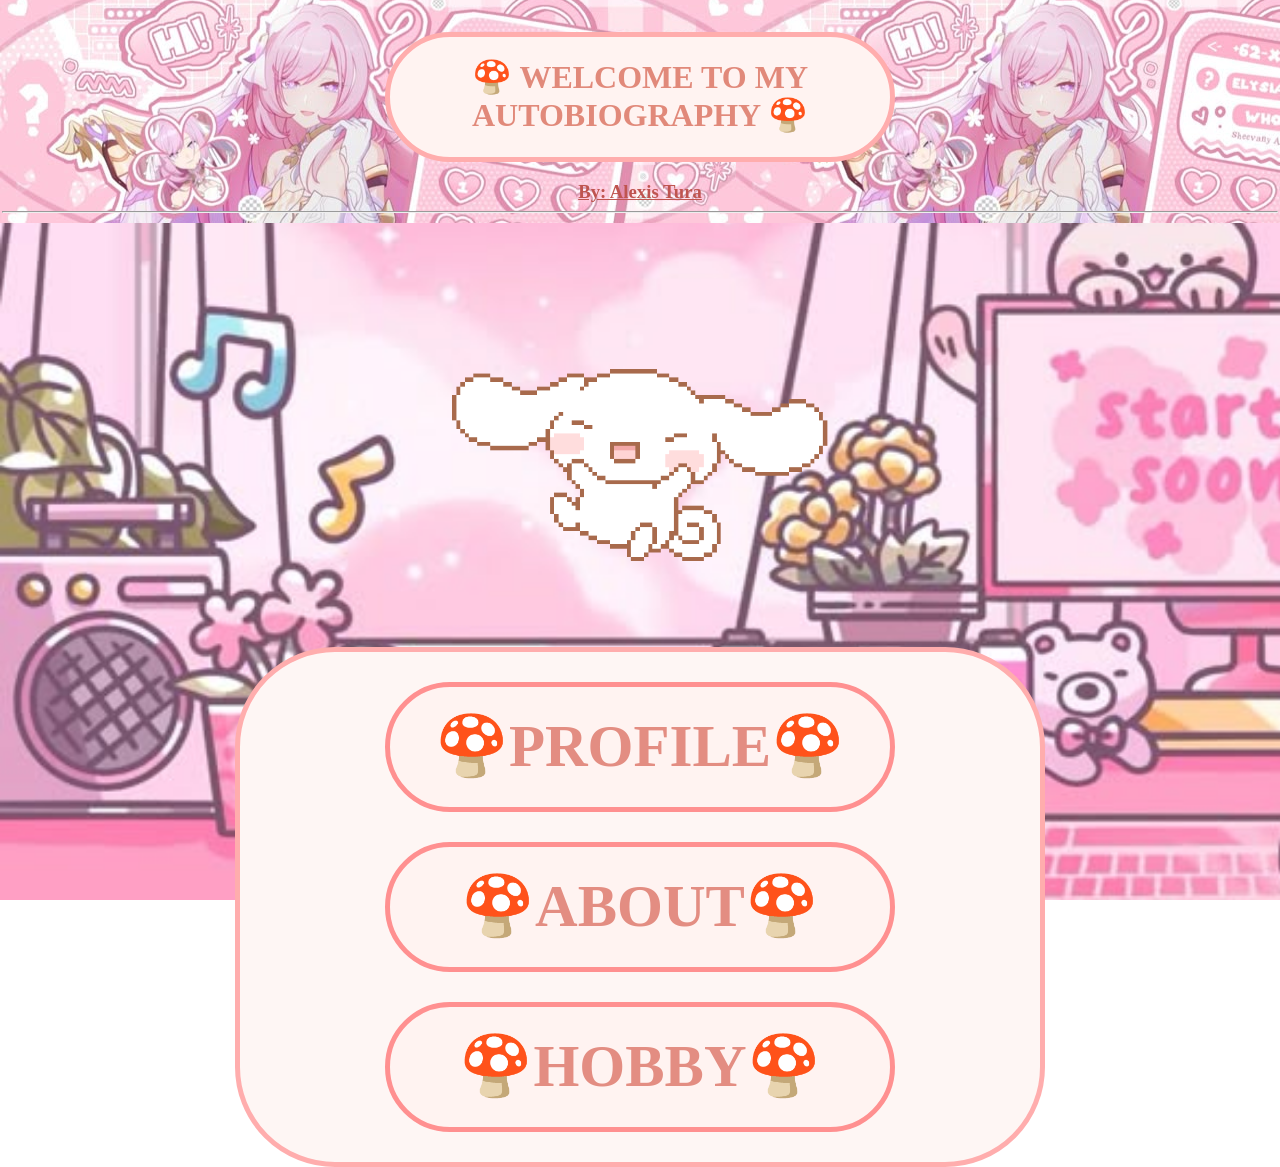
<file: index.html>
<!DOCTYPE html>
<html lang="en">
<head>
    <meta charset="UTF-8">
    <meta name="viewport" content="width=device-width, initial-scale=1.0">
    <title>Autobiography</title>
      <link rel="stylesheet" href="style.css">
      <link rel="shortcut icon" type="image/jpg" href="favicon.jpg">
      <style>
        header{
            /*background-color: #de4e4eaa;*/
             background-image: url('hi.jpeg');
             background-position: 0%;
            padding: 2px;
        }
        body{
            /*background: linear-gradient(100deg, #ffe7e4,#dd857a);*/
            margin: 0;
            padding: 0;
            background-image: url('Twitch  • Stream Screens  • Youtube   • Stream….jpeg');
            background-size: cover;
            background-attachment: fixed;
            width: 100%;
            height: 300px


        }
      
       a{
        text-decoration: none;
        color: #e38d82;
       }
       h1 a:hover{
        color: white
       }
       .alexis{
        color: rgb(191, 84, 79);
       }
       

      </style>

</head>

<body>
    <header>
  <div class="first">
    <h1>🍄 WELCOME TO MY AUTOBIOGRAPHY 🍄</h1>
  </div>
  <h3 class="alexis"><u>By: Alexis Tura</u></h3>
  <hr>
  </header>

    <img src="gif1.gif" class="gif1">

    


  <div class="outterborder">
  <h1 class="h1border11"><a href="profile.html">🍄PROFILE🍄</a></h1>
   <h1 class="h1border12"><a href="about.html">🍄ABOUT🍄</a></h1>
   <h1 class="h1border13"><a href="hobby.html">🍄HOBBY🍄</a></h1>
         </div>
<audio controls autoplay loop hidden>
  <source src="4K Beautiful Anime Scenery.mp3" type="audio/mp3">
</audio>
</body>
</html>
</file>
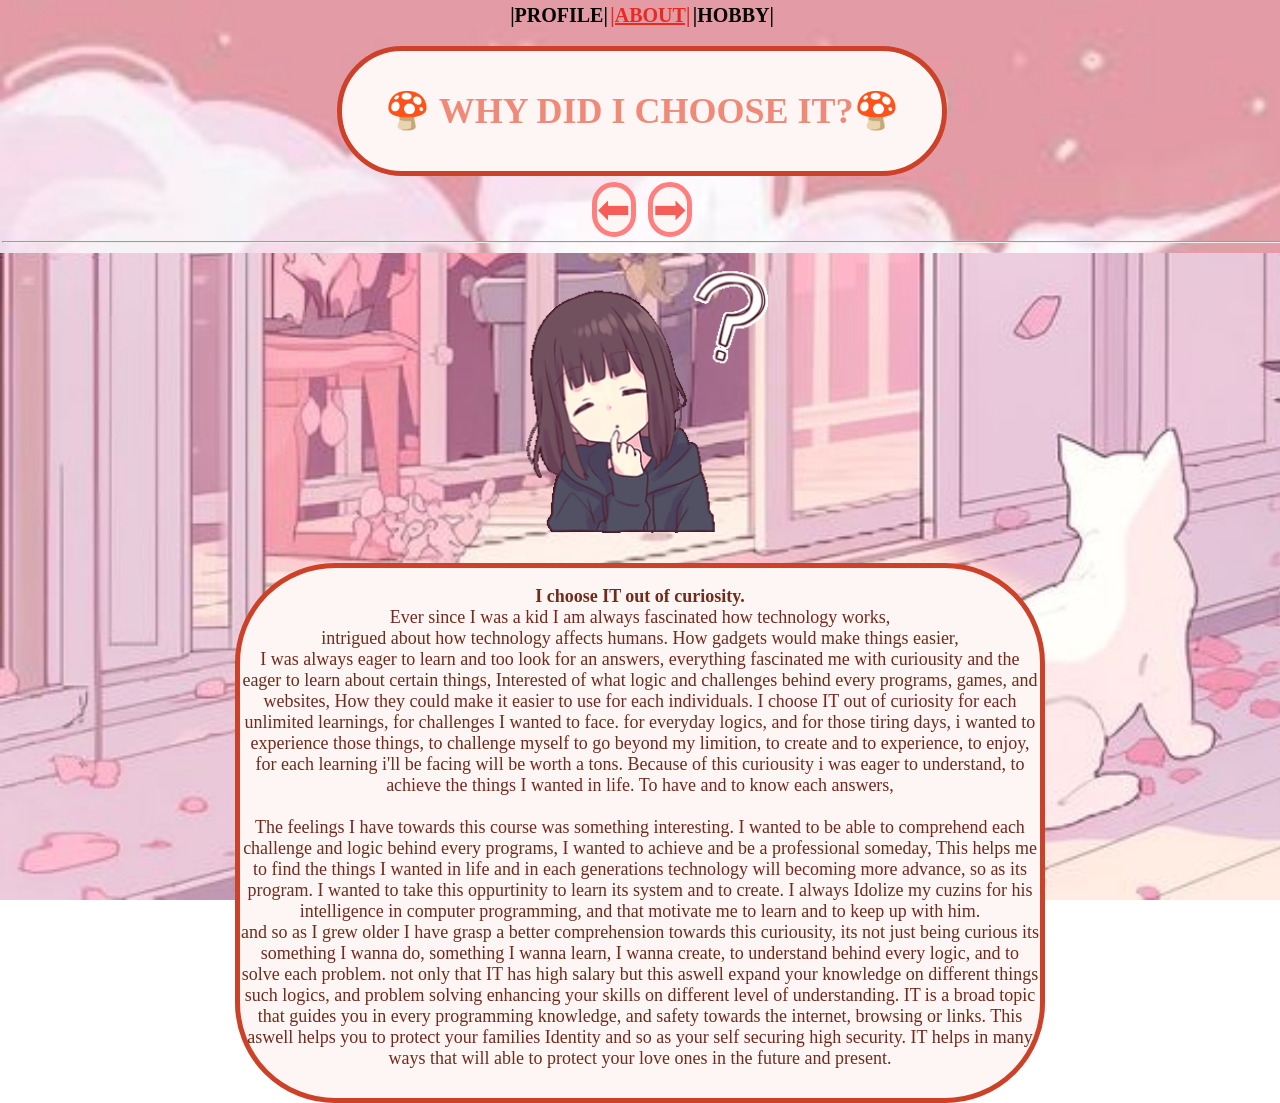
<file: about.html>
<!DOCTYPE html>
<html lang="en">
<head>
    <meta charset="UTF-8">
    <meta name="viewport" content="width=device-width, initial-scale=1.0">
    <title>Autobiography</title>
      <link rel="stylesheet" href="style.css">
      <link rel="shortcut icon" type="image/jpg" href="favicon.jpg">
      <style>
        header{
            /*background-color: #362121aa;*/
             background-image: url('b571dd670089358065821e0e3fcd41f3.jpg');
           background-position: 0%;
           background-size: cover;
            background-attachment: fixed;
            width: 100%;
            height:250\0px;
            padding: 2px;
            padding: 2px;
        }
        body{
            /*background: linear-gradient(100deg, #ffe7e4,#dd857a);*/
            margin: 0;
            padding: 0;
               background-image: url('58343084672050d45aa757caca4970e3.jpg');
            margin: 0;
            padding: 0;
             background-size: cover;
            background-attachment: fixed;
            width: 100%;
            height: 300px
        }
      a{
        text-decoration: none;
        color: #dd857a;
      }
      a:hover{
        color: white;
      }
      .head{
        background-color: #e4ccc9;
        padding: 2px;
        height: 30px;
      }
      </style>
      </head>
      <body>
        <header class="head">
            <h1 class="profile4">|PROFILE|</h1>
            <h1 class="profile5"><u>|ABOUT|</u></h1>
            <h1 class="profile6">|HOBBY|</h1>
        </header>
        <header>
<div class="third">
<h1> 🍄 WHY DID I CHOOSE IT?🍄</h1>
</div>
<div class="arrow">
    <a href="profile.html" class="previous1">⬅</a>
             <a href="hobby.html" class="next1">➡</a>
</div>
<hr>
        </header>
        <img class = "img33" src = "0eedb1708500b0f0a1fcfdb2a5fe3f5b.gif">
<div class="about21">
  <p>
       <strong> I choose IT out of curiosity. </strong><br>
Ever since I was a kid I am always fascinated how technology works,<br> 
intrigued about how technology affects humans.
How gadgets would make things easier,<br>
I was always eager to learn and too look for 
an answers, 
everything fascinated me with curiousity
 and the eager to learn about certain things, 
Interested of what logic and challenges behind every programs, games, and websites,
How they could make it easier to use for each individuals.
I choose IT out of curiosity for each
unlimited learnings,
for challenges I wanted to face. for everyday logics,
and for those tiring days, i wanted to experience those things,
 to challenge 
myself to go beyond my limition, to create and to experience, to enjoy, for 
each learning i'll be facing will be worth a tons.
 Because of this curiousity i was
eager to understand, to achieve the things I wanted in life.
To have and to know each answers, 
    <br>
<br>
The feelings I have towards this course 
was something interesting. I wanted to be able to comprehend each challenge and logic behind 
every programs,
I wanted to achieve and be a professional someday,
 This helps me to find the things
I wanted in life
and in each generations technology
will becoming more advance,
so as its program. I wanted to take this oppurtinity
to learn its system and to create.
I always Idolize my cuzins for his intelligence in computer programming, and that motivate me to learn and to keep up with him.<br>
and so as I grew older I have grasp a better comprehension towards this
curiousity, its not just being curious its something I wanna do,
 something I wanna learn,
I wanna create, to understand behind every logic, and to solve each problem.
not only that IT has high salary but this aswell expand your knowledge on different things such logics,
and problem solving 
enhancing your skills on different level of understanding. IT is a broad topic 
that guides you in every programming knowledge,
and safety towards the internet, browsing
or links. This aswell helps you to protect your families Identity and so as your self
securing high security.
 IT helps in many ways that will able to protect your love ones in the future and present.
    </p>
</div>
      </body>
</file>
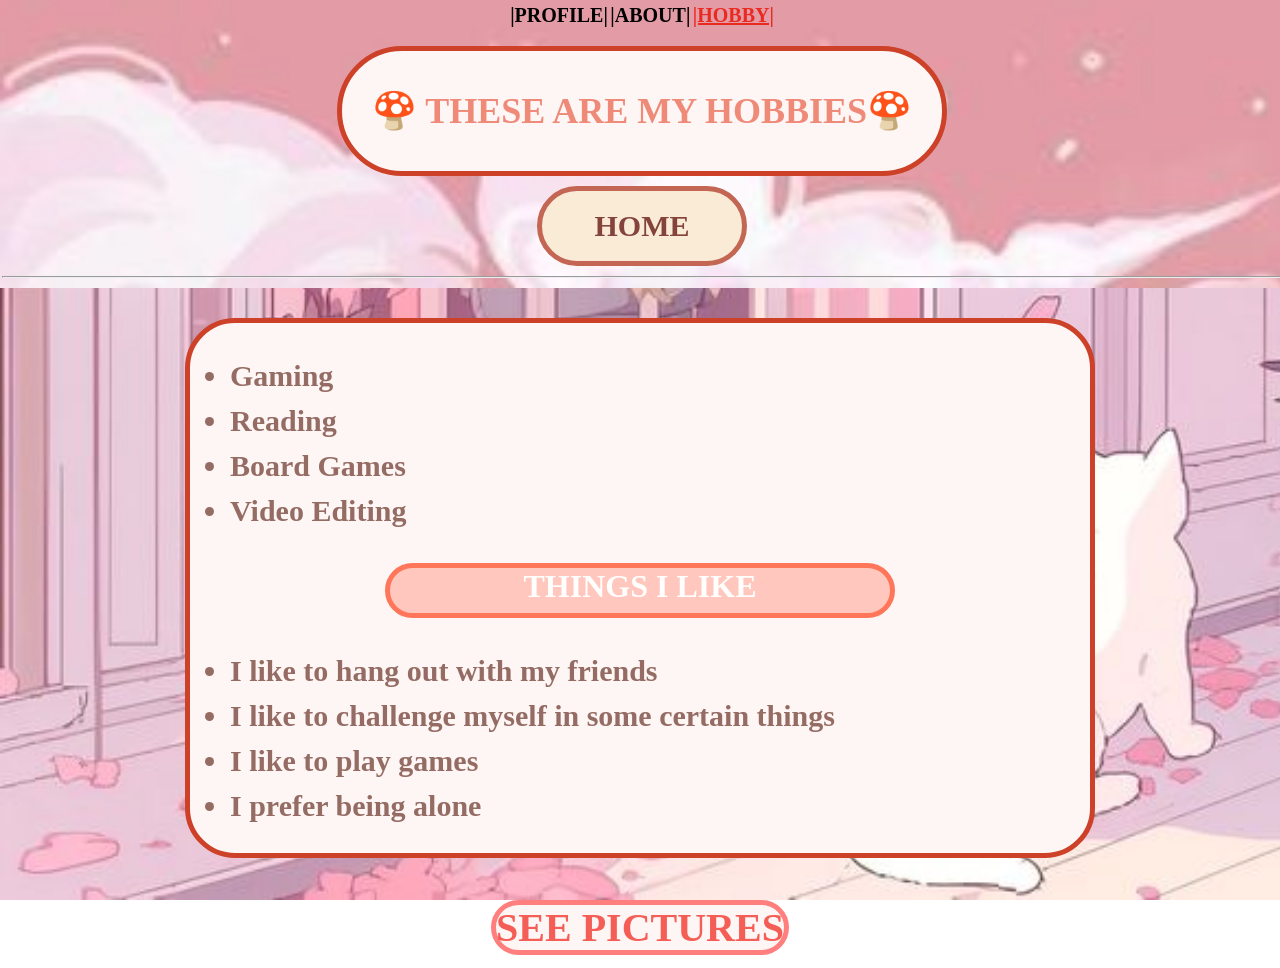
<file: hobby.html>
<!DOCTYPE html>
<html lang="en">
<head>
    <meta charset="UTF-8">
    <meta name="viewport" content="width=device-width, initial-scale=1.0">
    <title>Autobiography</title>
      <link rel="stylesheet" href="style.css">
      <link rel="shortcut icon" type="image/jpg" href="favicon.jpg">
      <style>
        header{
           /* background-color: #7d4343aa;*/
            padding: 2px;
             background-image: url('b571dd670089358065821e0e3fcd41f3.jpg');
           background-position: 0%;
           background-size: cover;
            background-attachment: fixed;
            width: 100%;
            height:250px;
            padding: 2px;
        }
        body{
           /* background: linear-gradient(100deg, #ffe7e4,#dd857a);*/
            margin: 0;
            padding: 0;
            background-image: url('58343084672050d45aa757caca4970e3.jpg');
            margin: 0;
            padding: 0;
             background-size: cover;
            background-attachment: fixed;
            width: 100%;
            height: 300px
        }
      a{
        text-decoration: none;
        color: #84433b;
      }
      a:hover{
        color: white;
        text-align: center;
      }
      .head{
        background-color: #e4ccc9;
        padding: 2px;
        height: 30px;
      }
      .imgs{
        width: 400px;
        height: 300px;
        
      
      }
      </style>
      </head>
      <body>
        <header class="head">
            <h1 class="profile7">|PROFILE|</h1>
            <h1 class="profile8">|ABOUT|</h1>
            <h1 class="profile9"><u>|HOBBY|</u></h1>
        </header>
        <header>
<div class="third">
<h1> 🍄 THESE ARE MY HOBBIES🍄</h1>
</div>
<div class="home1">
    <h1 class="home"><a href="index.html">HOME</a></h1>
            
</div>
<hr>
        </header>
        <div class="hobby21">
          <ul class="hob">
              <li><b>Gaming</b></li>
  <li><b>Reading</b></li>
  <li><b>Board Games</b></li>
<li><b>Video Editing</b></li>

      
          </ul>
          <div class="hob21">
            <h1 class="things"> THINGS I LIKE</h1>
              <ul>
    <li><b>I like to hang out with my friends</li>
    <li>I like to challenge myself in some certain things</li>
    <li>I like to play games</li>
    <li>I prefer being alone</b></li>
    </ul>
</ul> 
          </div>
          </div>
         
          <div class="arrow21">
   <h1> <a href="pics.html" class="previous1">SEE PICTURES</a>
    </h1>
    
      </body>
</file>
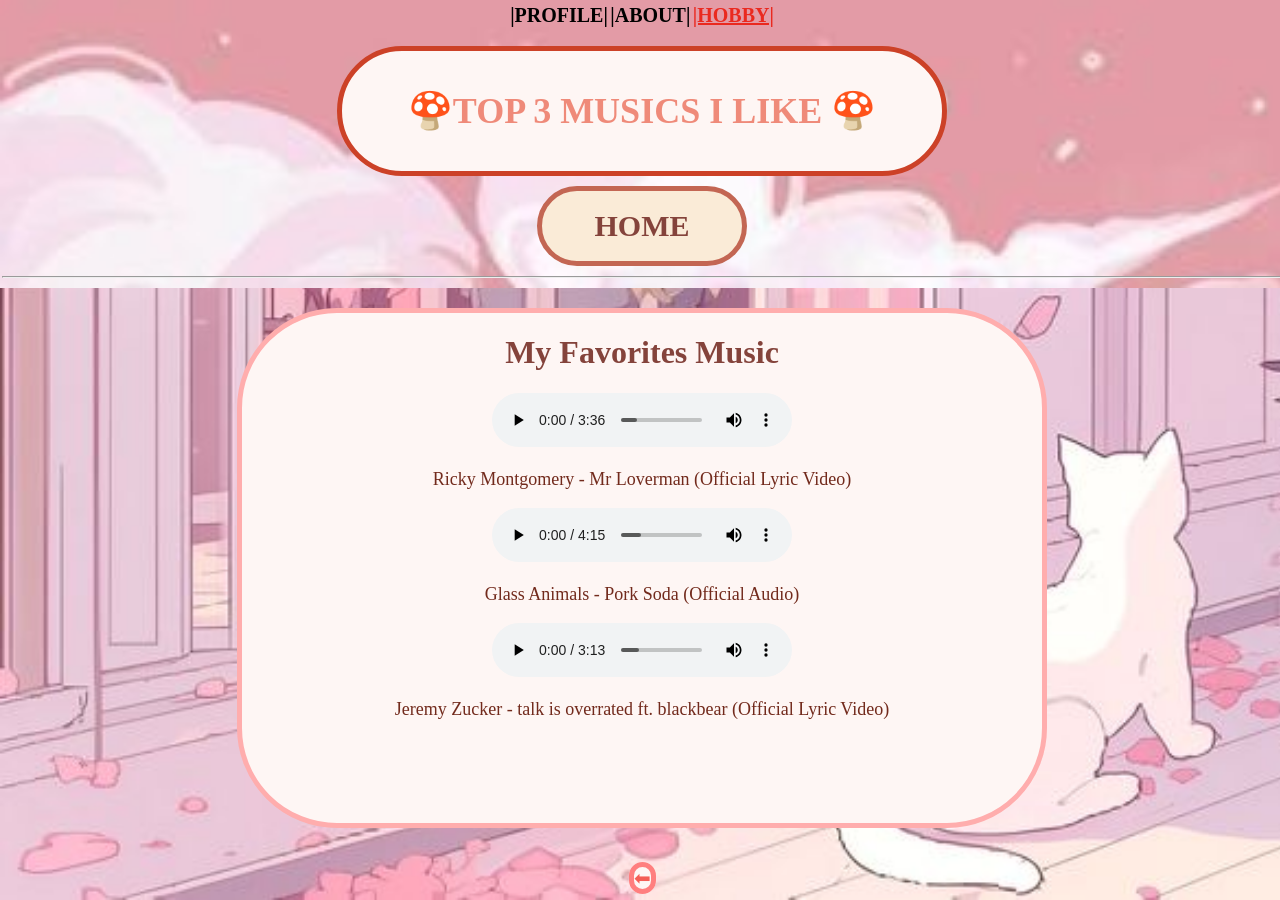
<file: music.html>
<!DOCTYPE html>
<html lang="en">
<head>
    <meta charset="UTF-8">
    <meta name="viewport" content="width=device-width, initial-scale=1.0">
    <title>Autobiography</title>
      <link rel="stylesheet" href="style.css">
      <link rel="shortcut icon" type="image/jpg" href="favicon.jpg">
      <style>
        header{
           /* background-color: #7d4343aa;*/
            padding: 2px;
             background-image: url('b571dd670089358065821e0e3fcd41f3.jpg');
           background-position: 0%;
           background-size: cover;
            background-attachment: fixed;
            width: 100%;
            height:250px;
            padding: 2px;
        }
        body{
           /* background: linear-gradient(100deg, #ffe7e4,#dd857a);*/
            margin: 0;
            padding: 0;
            background-image: url('58343084672050d45aa757caca4970e3.jpg');
            margin: 0;
            padding: 0;
             background-size: cover;
            background-attachment: fixed;
            width: 100%;
            height: 300px
        }
      a{
        text-decoration: none;
        color: #84433b;
      }
      a:hover{
        color: white;
        text-align: center;
      }
      .head{
        background-color: #e4ccc9;
        padding: 2px;
        height: 30px;
      }
      .imgs{
        width: 400px;
        height: 300px;
      }
      .music{
        text-align: center;
        color: #84433b;
      }
      </style>
      </head>
      <body>
        <header class="head">
            <h1 class="profile7">|PROFILE|</h1>
            <h1 class="profile8">|ABOUT|</h1>
            <h1 class="profile9"><u>|HOBBY|</u></h1>
        </header>
        <header>
<div class="third">
<h1> 🍄TOP 3 MUSICS I LIKE    🍄</h1>
</div>
<div class="home1">
    <h1 class="home"><a href="index.html">HOME</a></h1>
            
</div>
<hr>
      <div class="music">
        <h1> My Favorites Music</h1>
        <div class="musics">
        <audio controls>
            <source src="music1.mp3" type="audio/mpeg">
        </audio>
        <p>Ricky Montgomery - Mr Loverman (Official Lyric Video)</p>
        <audio controls>
            <source src="music2.mp3" type="audio/mpeg">
        </audio>
        <p>
Glass Animals - Pork Soda (Official Audio)</p>
 <audio controls>
            <source src="music3.mp3" type="audio/mpeg">
        </audio>
        <p>
Jeremy Zucker - talk is overrated ft. blackbear (Official Lyric Video)</p>
        </div>
      </div>
          <div class="arrow21">
    </h1>
             <a href="pics.html" class="next1">⬅</a>
      </body>
</file>
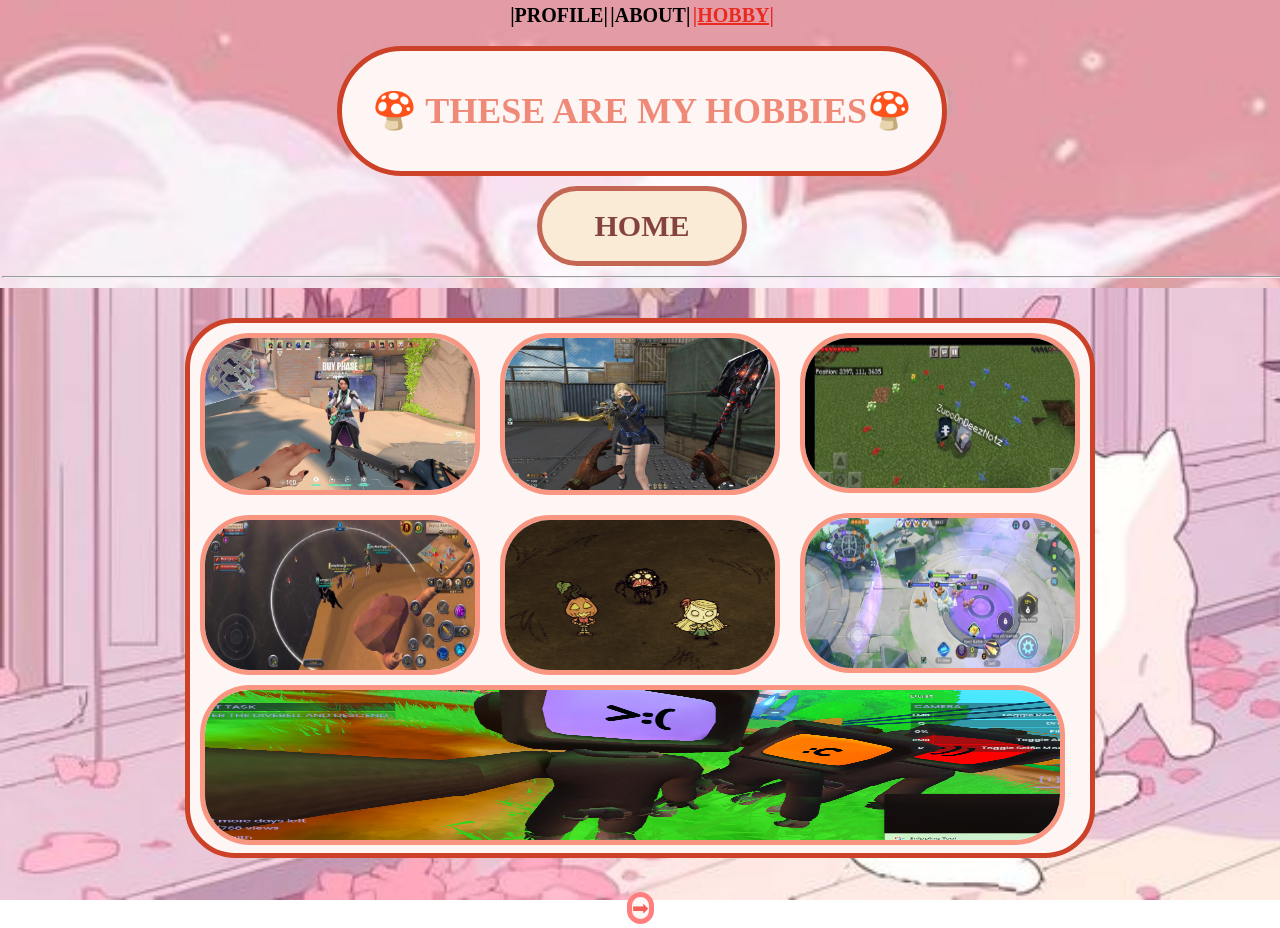
<file: pics.html>
<!DOCTYPE html>
<html lang="en">
<head>
    <meta charset="UTF-8">
    <meta name="viewport" content="width=device-width, initial-scale=1.0">
    <title>Autobiography</title>
      <link rel="stylesheet" href="style.css">
      <link rel="shortcut icon" type="image/jpg" href="favicon.jpg">
      <style>
        header{
           /* background-color: #7d4343aa;*/
            padding: 2px;
             background-image: url('b571dd670089358065821e0e3fcd41f3.jpg');
           background-position: 0%;
           background-size: cover;
            background-attachment: fixed;
            width: 100%;
            height:250px;
            padding: 2px;
        }
        body{
           /* background: linear-gradient(100deg, #ffe7e4,#dd857a);*/
            margin: 0;
            padding: 0;
            background-image: url('58343084672050d45aa757caca4970e3.jpg');
            margin: 0;
            padding: 0;
             background-size: cover;
            background-attachment: fixed;
            width: 100%;
            height: 300px
        }
      a{
        text-decoration: none;
        color: #84433b;
      }
      a:hover{
        color: white;
        text-align: center;
      }
      .head{
        background-color: #e4ccc9;
        padding: 2px;
        height: 30px;
      }
      .imgs{
        width: 400px;
        height: 300px;
        
      
      }
      </style>
      </head>
      <body>
        <header class="head">
            <h1 class="profile7">|PROFILE|</h1>
            <h1 class="profile8">|ABOUT|</h1>
            <h1 class="profile9"><u>|HOBBY|</u></h1>
        </header>
        <header>
<div class="third">
<h1> 🍄 THESE ARE MY HOBBIES🍄</h1>
</div>
<div class="home1">
    <h1 class="home"><a href="index.html">HOME</a></h1>
            
</div>
<hr>
        </header>
        <div class="hobby21">
        <img class="m1" src="pic1.jpg">
        <img class="m2" src="pic2.jpg">
        <img class="m3" src="pic3.jpg">
        <img class="m4" src="ss1.webp">
        <img class="m5" src="ss2.webp">
        <img class="m6" src="image.webp">
        <img class="m7" src="image3.jpg">
    
          </div>
          </div>
         
          <div class="arrow21">
    </h1>
             <a href="music.html" class="next1">➡</a>
      </body>
</file>
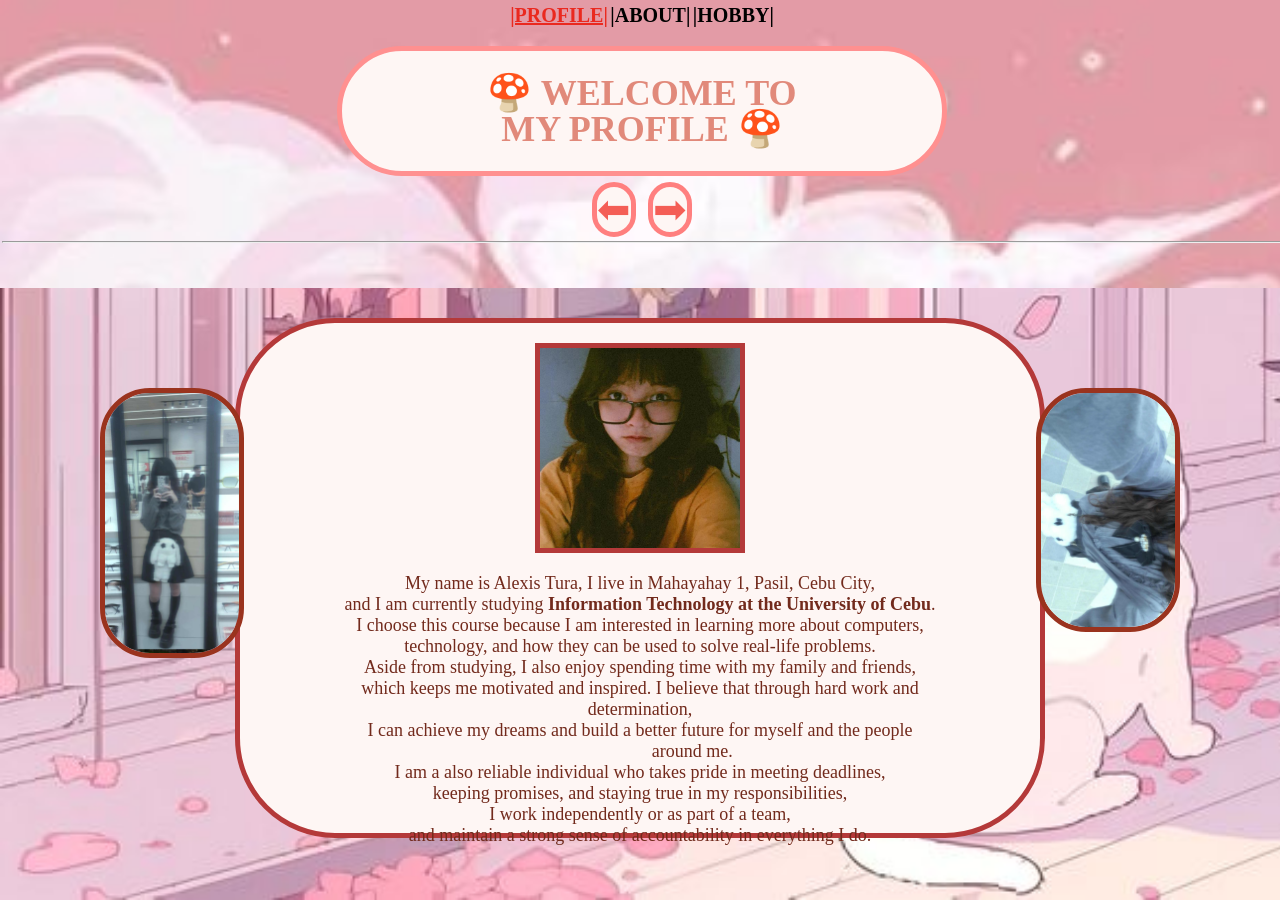
<file: profile.html>
<!DOCTYPE html>
<html lang="en">
<head>
    <meta charset="UTF-8">
    <meta name="viewport" content="width=device-width, initial-scale=1.0">
    <title>Autobiography</title>
      <link rel="stylesheet" href="style.css">
      <link rel="shortcut icon" type="image/jpg" href="favicon.jpg">
      <style>
        header{
           /* background-color: #9b3b3baa;*/
           background-image: url('b571dd670089358065821e0e3fcd41f3.jpg');
           background-position: 0%;
           background-size: cover;
            background-attachment: fixed;
            width: 100%;
            height:250px;
            padding: 2px;
            
        }
        body{
            /*background: linear-gradient(100deg, #ffe7e4,#dd857a);*/
            background-image: url('58343084672050d45aa757caca4970e3.jpg');
            margin: 0;
            padding: 0;
             background-size: cover;
            background-attachment: fixed;
            width: 100%;
            height: 300px
        }
      a{
        text-decoration: none;
        color: #dd857a;
      }
      a:hover{
        color: white;
      }
      .head{
        background-color: #e4ccc9;
        padding: 2px;
        height: 30px;
      }
      p{
        text-align: center;
      }
      </style>
      </head>
      <body>
        <header class="head">
            <h1 class="profile1"><u>|PROFILE|</u></h1>
            <h1 class="profile2">|ABOUT|</h1>
            <h1 class="profile3">|HOBBY|</h1>
        </header>
        <header>
<div class="second">
<h1> 🍄 WELCOME TO<br>MY PROFILE 🍄</h1>
</div>
<div class="arrow">
    <a href="index.html" class="previous1">⬅</a>
             <a href="about.html" class="next1">➡</a>
</div>
<hr>
 </header>
 <div class=" profile21">
  <img class= "img21" src ="img1.jpeg" >
  <img class= "img22"src = "img2.jpeg" >
 </div>
<div class=" profile12">
    <img src="d4c90eb0dff8e1452e8e91f54e70f563.png" class="image1">
  <p class="profile21">My name is Alexis Tura, I live in Mahayahay 1, Pasil, Cebu City,<br>
        and I am currently studying <strong> Information Technology at the University of Cebu</strong>.<br>
         I choose this course because I am interested in learning more about computers,<br>
          technology, and how they can be used to solve real-life problems.<br>
         Aside from studying, I also enjoy spending time with my family and friends, <br>
         which keeps me motivated and inspired.
          I believe that through hard work and determination,<br>
           I can achieve my dreams and build a better future for myself and the people around me.<br>
          I am a also reliable individual who takes pride in meeting deadlines,
          <br>keeping promises, and staying true in my responsibilities,<br>
         I work independently or as part of a team,<br>
          and maintain a strong sense of accountability in everything I do.</p>
</div>

      </body>
</file>
<file: style.css>
.gif2{
   float: left;
   width: 20%;
   right: 50px;

}
.gif3{
     float: right;
   width: 30%;
   display: grid;

}
.first{
    text-align: center;
    color: rgb(225, 137, 122);
    border-style:inherit;
    border-radius: 500px;
    border: 5px  solid;
    background-color: rgb(255, 243, 241);
    border-color: rgb(255, 173, 173);
    margin: 30px auto;
    width: 500px;
    height: 120px;
}
.first:hover{
    color: #C26D5B;
}
.alexis{
    text-align: center;
        line-height: 0;
        color: #3b2723;
}
.outterborder{
      border-style:inherit;
    border-radius: 100px;
    border: 5px  solid;
    background-color: rgb(254, 246, 244);
    border-color: rgb(255, 173, 173);
    margin: 30px auto;
    width: 800px;
    height: 510px;
}
.h1border11{
    text-align: center;
    line-height: 2.0;
    font-size: 59px;
     border-style:double;
    border-radius: 500px;
    border: 5px solid;
    background-color: rgb(255, 243, 241);
    border-color:  rgb(255, 144, 144);
    margin: 30px auto;
    width: 500px;
    height: 120px;
  
    
}
.h1border12{
     text-align: center;
    line-height: 2.0;
    font-size: 59px;
     border-style:double;
    border-radius: 500px;
    border: 5px solid;
    background-color: rgb(255, 243, 241);
    border-color: rgb(255, 144, 144);
    margin: 30px auto;
    width: 500px;
    height: 120px;
}
.h1border13{
text-align: center;
    line-height: 2.0;
    font-size: 59px;
     border-style:double;
    border-radius: 500px;
    border: 5px solid;
    background-color: rgb(255, 243, 241);
    border-color: rgb(255, 144, 144);
    margin: 30px auto;
    width: 500px;
    height: 120px;
}
 .h1border11:hover{
        border-color: #CC4127;
        background-color: #FC9886;
 }
 .h1border12:hover{
        border-color: #CC4127;
        background-color: #FC9886;
 }
  .h1border13:hover{

        border-color: #CC4127;
        background-color: #FC9886;
 }
     /* up to this one is my indexhtml*/
.second{
    text-align: center;
     color: rgb(225, 137, 122);
      border-style:inherit;
     font-size: 18px;
     line-height: 1.0;
    border-radius: 500px;
    border: 5px  solid;
    background-color: rgb(254, 246, 244);
    border-color:  rgb(255, 144, 144);
    margin: 10px auto;
    width: 600px;
    height: 120px;
}
.arrow{
    text-align: center;
    font-size: 40px;
    line-height: 2.;
}
.previous1{
   text-align: center;
    color:  rgb(244, 94, 86);
    border-style:inherit;
    border-radius: 500px;
    border: 5px  solid;
    background-color: rgb(254, 246, 244);
    border-color: rgb(255, 127, 127);
    margin: 1px;
    width: 500px;
    height: 120px;
}
.previous1:hover{
    background-color: #f3c0b6;
    border-color: #ffffff;
}
.next1{
       text-align: center;
    color: rgb(244, 94, 86);
    border-style:inherit;
    border-radius: 500px;
    border: 5px  solid;
    background-color: rgb(254, 246, 244);
    border-color: rgb(255, 127, 127);
    margin: 1px;
    width: 500px;
    height: 120px;
}
.next1:hover{
        background-color: #f3c0b6;
    border-color: #ffffff;
}

.img21{
  float:left;
 margin: 100px;
    width: 10.5%;
    border: solid 5.5px;  
    border-radius: 50px;
    color: #9a331e;
}
.img22{
  float:right;
 margin: 100px;
    width: 10.5%;
      border: solid 5.5px;  
    border-radius: 50px;
    color: #9a331e;
}
.profile1{
 text-align: center;
 display: inline-block;
 color: hsl(3, 83%, 52%);
}
.profile2{
 text-align: center;
 display: inline-block;
}
.profile3{
 text-align: center;
 display: inline-block;
}
.head{
    text-align: center;
    font-size: 10px;
    line-height: 1.0px;
}
.profile12{
        border-style:inherit;
    border-radius: 100px;
    border: 5px  solid;
    background-color: rgb(254, 246, 244);
    border-color: rgb(180, 57, 57);
    margin: 30px auto;
    width: 800px;
    height: 510px;
    
}
.image1{
  border-style:inherit;
    border: 5px  solid;
    background-color: rgb(254, 246, 244);
    border-color: rgb(180, 57, 57);
    margin: 20px auto;
    width: 200px;
    height: 200px
}
img{
    display: block;
     margin: 10px auto;
    width: 30%;
}
p{
    text-align: center;
    color: #722a1c;
    font-size: large;
}
/* sa taas ani kay code sa profile*/
.profile4{
 text-align: center;
 display: inline-block;

}
.profile5{
 text-align: center;
 display: inline-block;
  color: hsl(3, 83%, 52%);
}
.profile6{
 text-align: center;
 display: inline-block;
}
.head{
    text-align: center;
    font-size: 10px;
    line-height: 1.0px;
}
.third{
    text-align: center;
     color: rgb(239, 138, 121);
      border-style:inherit;
     font-size: 18px;
     line-height: 2.0;
    border-radius: 500px;
    border: 5px  solid;
    background-color: rgb(254, 246, 244);
    border-color: #CC4127;
    margin: 10px auto;
    width: 600px;
    height: 120px;
}
.about21{
     border-style:inherit;
    border-radius: 100px;
    border: 5px  solid;
    background-color: rgb(254, 246, 244);
    border-color: #CC4127;
    margin: 30px auto;
    width: 800px;
    height: 530px;
}
.img33{
    width: 20%;
}
/*taas ani kay abouthtml*/
.profile7{
 text-align: center;
 display: inline-block;

}
.profile8{
 text-align: center;
 display: inline-block;
}
.profile9{
 text-align: center;
 display: inline-block;
 color: hsl(3, 83%, 52%);
}
.home{
    text-align: center;
    font-size: 30px;
}
.home1{
     text-align: center;
     color: rgb(144, 80, 69);
      border-style:inherit;
     font-size: 18px;
     line-height: 1.0;
    border-radius: 500px;
    border: 5px  solid;
    background-color: antiquewhite;
    border-color: rgb(195, 102, 83);
    margin: 10px auto;
    width: 200px;
    height: 70px;
}
.home1:hover{
      background-color: #f3c0b6;
    border-color: #ffffff;
}
.hobby21{
    border-style:inherit;
    border-radius: 50px;
    border: 5px  solid;
    background-color: rgb(254, 246, 244);
    border-color: #CC4127;
    margin: 30px auto;
    width: 900px;
    height: 530px;
}
ul{
  font-size: 30px;
  line-height: 1.5;
  color: #956c64;
}
.things{
    text-align: center;
       border-style:inherit;
    border-radius: 50px;
    border: 5px  solid;
    background-color: antiquewhite;
    border-color: rgb(255, 118, 91);
    margin: 20px auto;
    width: 500px;
    height: 45px;
    background-color: #ffc7bd;
    color: #fffffe;
    
}
.arrow21{
    text-align: center;
    font-size: 20px;
    line-height: 2;
}
.m1{
    float: left;
    border: #3b2723;
    border-style: double;
    border: solid 5px;
    border-radius: 50px;
    margin: 10px;
    border-color: #f89682;
}
.m2{
    float: left;
    border: #3b2723;
    border-style: double;
    border: solid 5px;
    border-radius: 50px;
    margin: 10px;
    border-color: #f89682;
    }
    .m3{
    float: left;
    border: #3b2723;
    border-style: double;
    border: solid 5px;
    border-radius: 50px;
    margin: 10px;
    border-color: #f89682;
    height: 150px
    }
    .m4{
    float: right;
    border: #3b2723;
    border-style: double;
    border: solid 5px;
    border-radius: 50px;
    margin: 10px;
    border-color: #f89682;
      height: 150px
    }
    .m5{
    float: left;
    border: #3b2723;
    border-style: double;
    border: solid 5px;
    border-radius: 50px;
    margin: 10px;
    border-color: #f89682;
      height: 150px
    }
    .m6{
    float: left;
    border: #3b2723;
    border-style: double;
    border: solid 5px;
    border-radius: 50px;
    margin: 10px;
    border-color: #f89682;
      height: 150px
    }
     .m7{
    display: block;
  margin: auto;
    width: 95%;
    border: #3b2723;
    border-style: double;
    border: solid 5px;
    border-radius: 50px;
    margin: 10px;
    border-color: #f89682;
      height: 150px
    }
/* sa taas ani kay hobby nga code*/
.music{
            border-style:inherit;
    border-radius: 100px;
    border: 5px  solid;
    background-color: rgb(254, 246, 244);
    border-color: rgb(255, 173, 173);
    margin: 30px auto;
    width: 800px;
    height: 510px;
}
</file>
